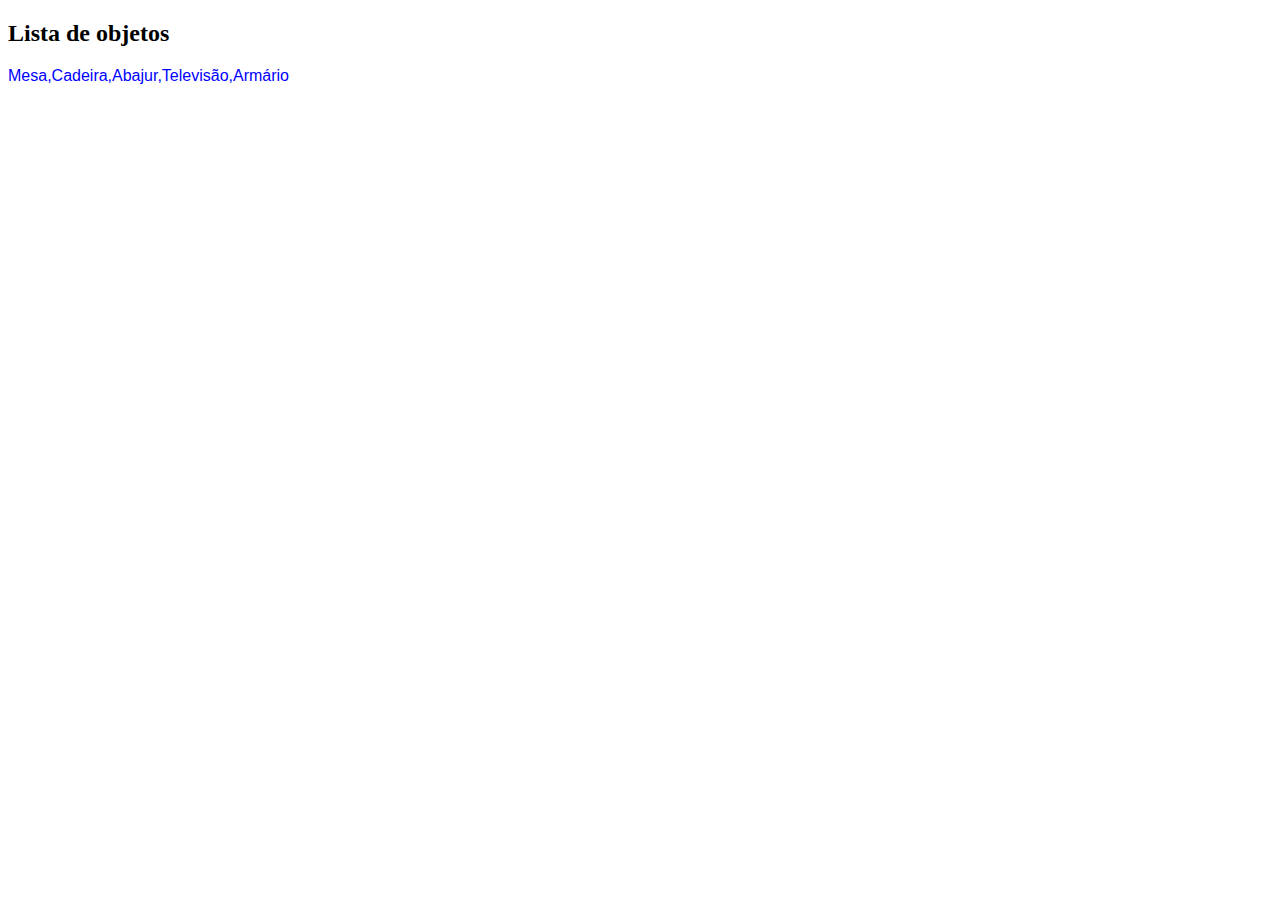
<file: ExercicioAvaliativo02/Questão03/index.html>
<!DOCTYPE html>
<html lang="en">
<head>
    <meta charset="UTF-8">
    <meta name="viewport" content="width=device-width, initial-scale=1.0">
    <title>Document</title>
    <link rel="stylesheet" href="index.css">
</head> 
<body>
    <h2> Lista de objetos</h2>
    <p id="objetos" class="objetos"></p>
    <script src = "index.js"></script>    
</body>
</html>
</file>
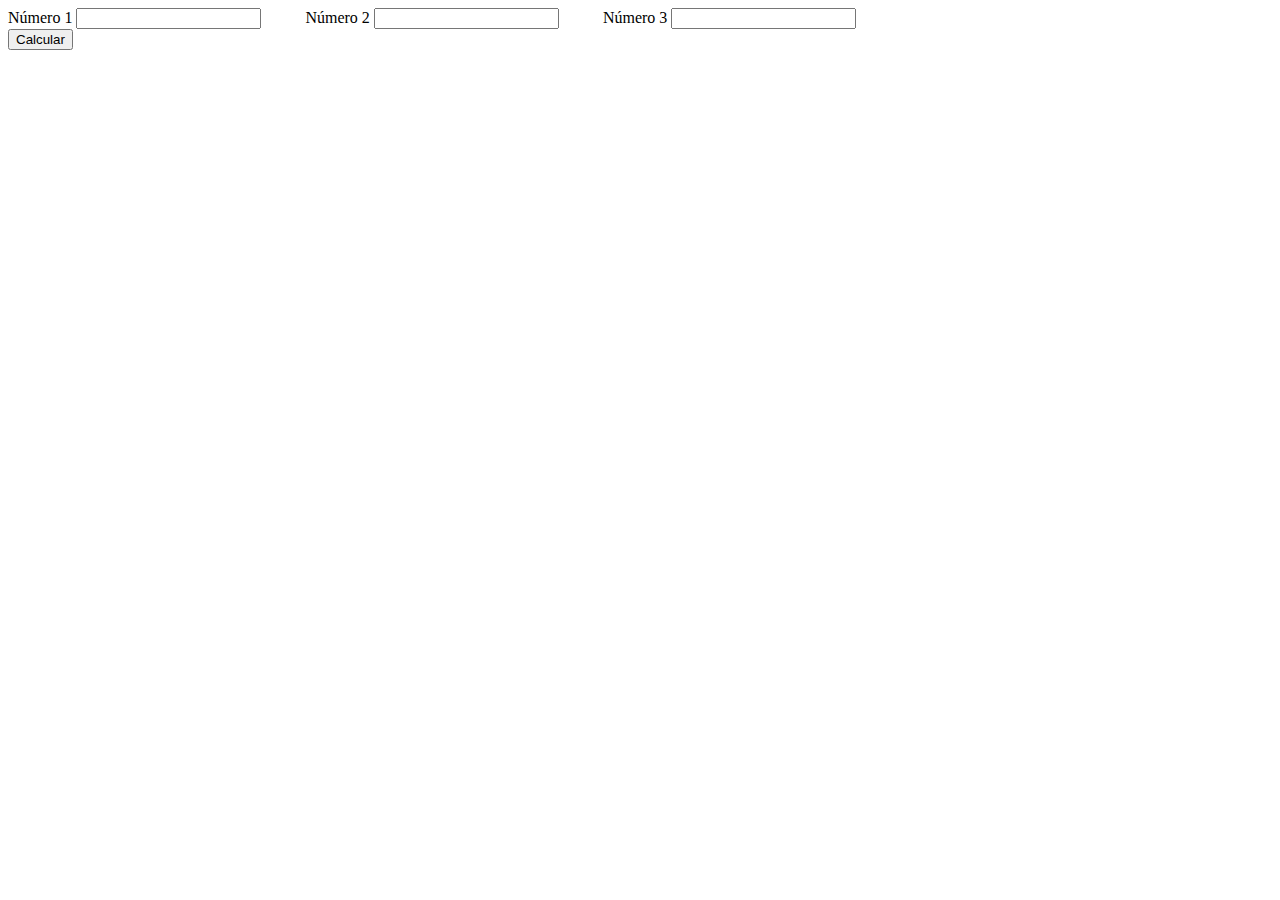
<file: ExercicioAvaliativo02/Questão05/index.html>
<!DOCTYPE html>
<html lang="en">
<head>
    <meta charset="UTF-8">
    <meta name="viewport" content="width=device-width, initial-scale=1.0">
    <title>Document</title>
    <link rel="stylesheet" href="index.css">
</head>
<body>
    <main>    
        <label for="numero1">Número 1</label>
        <input type="text" name="numero1" class="numeros" id="numero1">
        <label for="numero2">Número 2</label>
        <input type="text" name="numero2" class="numeros" id="numero2">
        <label for="numero3">Número 3</label>
        <input type="text" name="numero3" class="numeros" id="numero3">
    </main>
    <input type='submit' value='Calcular' onclick="calcular()">

    <script src="index.js"></script>
</body>
</html>
</file>
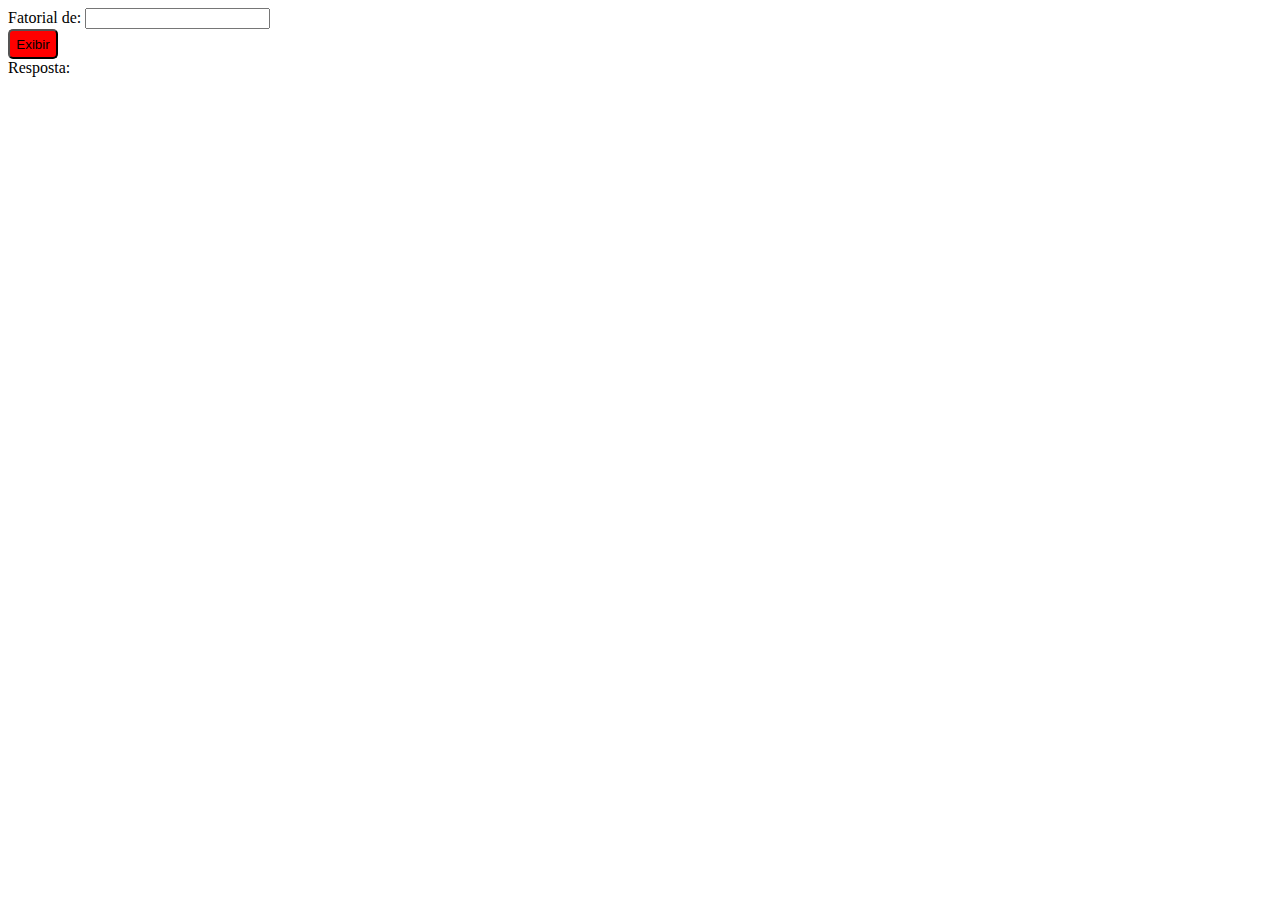
<file: ExercicioAvaliativo02/Questão06/index.html>
<!DOCTYPE html>
<html lang="en">
<head>
    <meta charset="UTF-8">
    <meta name="viewport" content="width=device-width, initial-scale=1.0">
    <title>Document</title>
    <link rel="stylesheet" href="index.css">
</head>
<body>
    Fatorial de: <input id="numero" type="text"> <br/>
    <button onclick="fatorial()" class="botao">Exibir</button><br/>
    Resposta: <div id='resposta'></div>
    
    <script src="index.js"></script>
</body>
</html>
</file>
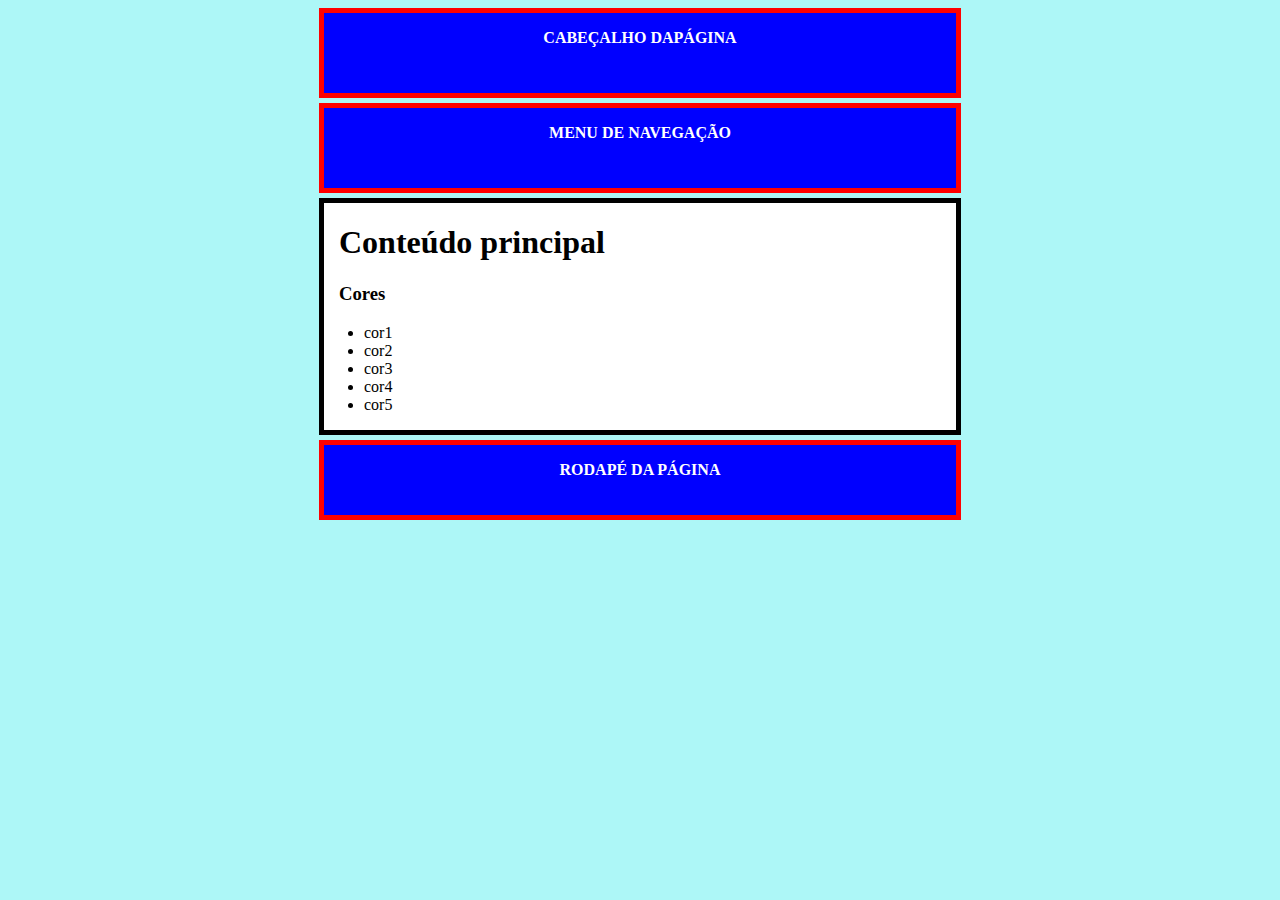
<file: ExercicioAvaliativo01/home.html>
<!DOCTYPE html>
<html lang="en">
    <head>
        <meta charset="UTF-8">
        <meta name="viewport" content="width=device-width, initial-scale=1.0">
        <title>Document</title>
        <link rel="stylesheet" href="home.css">
    </head>

    <body>
        
        <header class="cabecalho">
            <p id="textoCabecalho"><strong>CABEÇALHO DAPÁGINA</strong></p>
        </header>
        
        <nav class="menu">
            <p id="textoMenu"><strong>MENU DE NAVEGAÇÃO</strong></p>
        </nav>
        
        <main class="conteudo">
            <h1 id="texto"><strong>Conteúdo principal</strong></h1>
            <h3 id="texto">Cores</h3>
            <ul>
                <li>cor1</li>
                <li>cor2</li>
                <li>cor3</li>
                <li>cor4</li>
                <li>cor5</li>
            </ul>
        </main>

        <footer class="rodape">
            <p id="textoRodape"><strong>RODAPÉ DA PÁGINA</strong></p>
        </footer>
        
    </body>
</html>
</file>
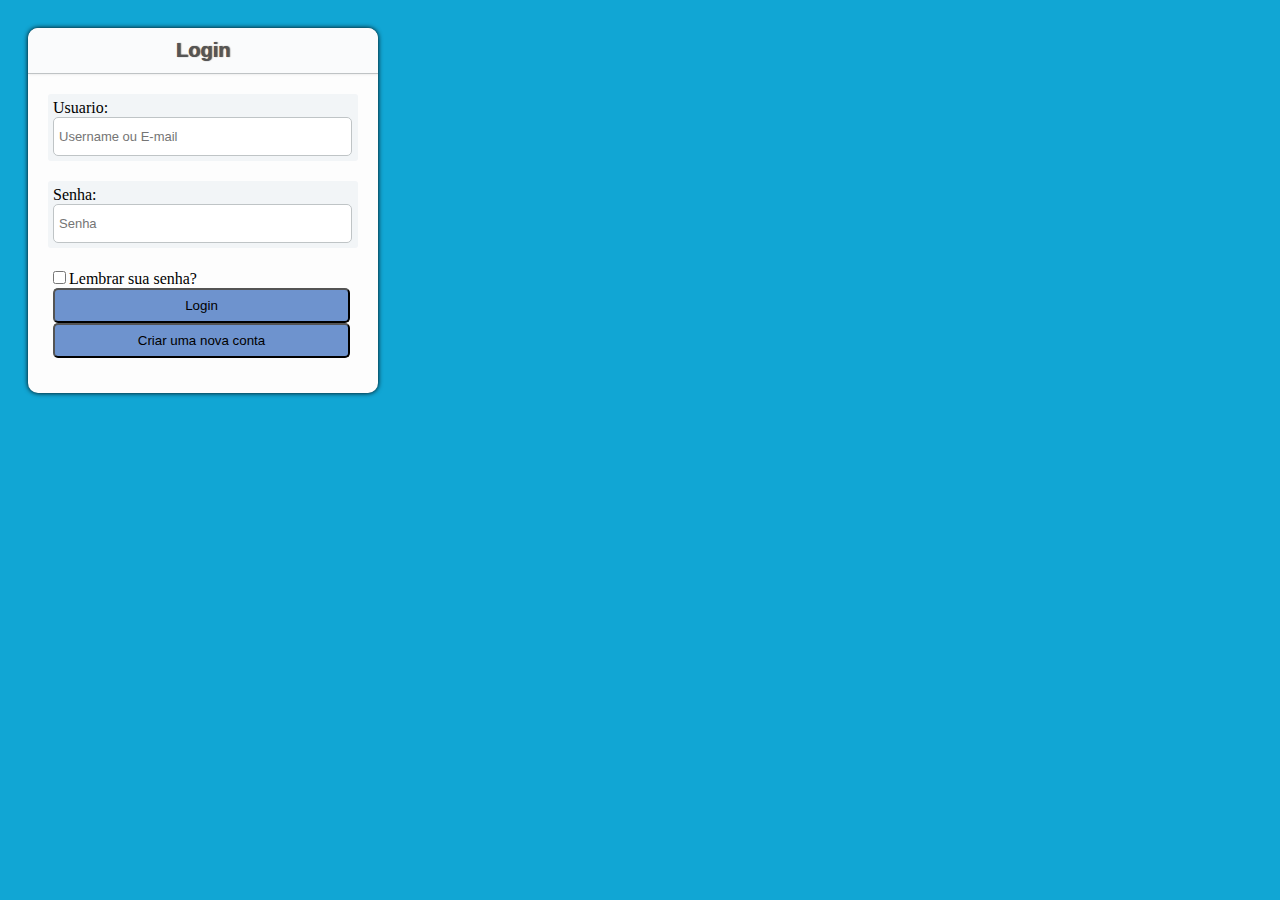
<file: Trabalho01 - Parte 2/TelaLogin.html>
<!DOCTYPE html>
<html lang="pt-BR">

<head>
    <meta charset="UTF-8">
    <meta name="viewport" content="width=device-width, initial-scale=1.0">
    <meta http-equiv="X-UA-Compatible" content="ie=edge">
    <title>Login</title>
    <link rel="stylesheet" href="TelaLogin.css">
</head>

<body>
    <section class="login">
    
        <div class="box_interno">
    
            <header  class="titulo_login">Login</header>

            <main>
                <article class="usuario_senha"> 
                    Usuario: <input type="text" id="usuario" placeholder="Username ou E-mail">
                    <span  class="mensagemErro erroUsuario"></span>
                </article>
                
                <article class="usuario_senha"> 
                    Senha: <input type="password" id="senha" placeholder="Senha">
                    <span  class="mensagemErro erroSenha"></span>
                </article>
                
                <input type="checkbox" class="lembrarsenha">Lembrar sua senha?

                <article class="botoes">
                    <input type="button" id="botao" value="Login" onclick="logar()">
                    <input type="button" id="botao" value="Criar uma nova conta" onclick="redirecionar()">
                </article>

            </main>

        </div>
    
    </section>

    <script src="TelaLogin.js"></script>
</body>

</html>
</file>
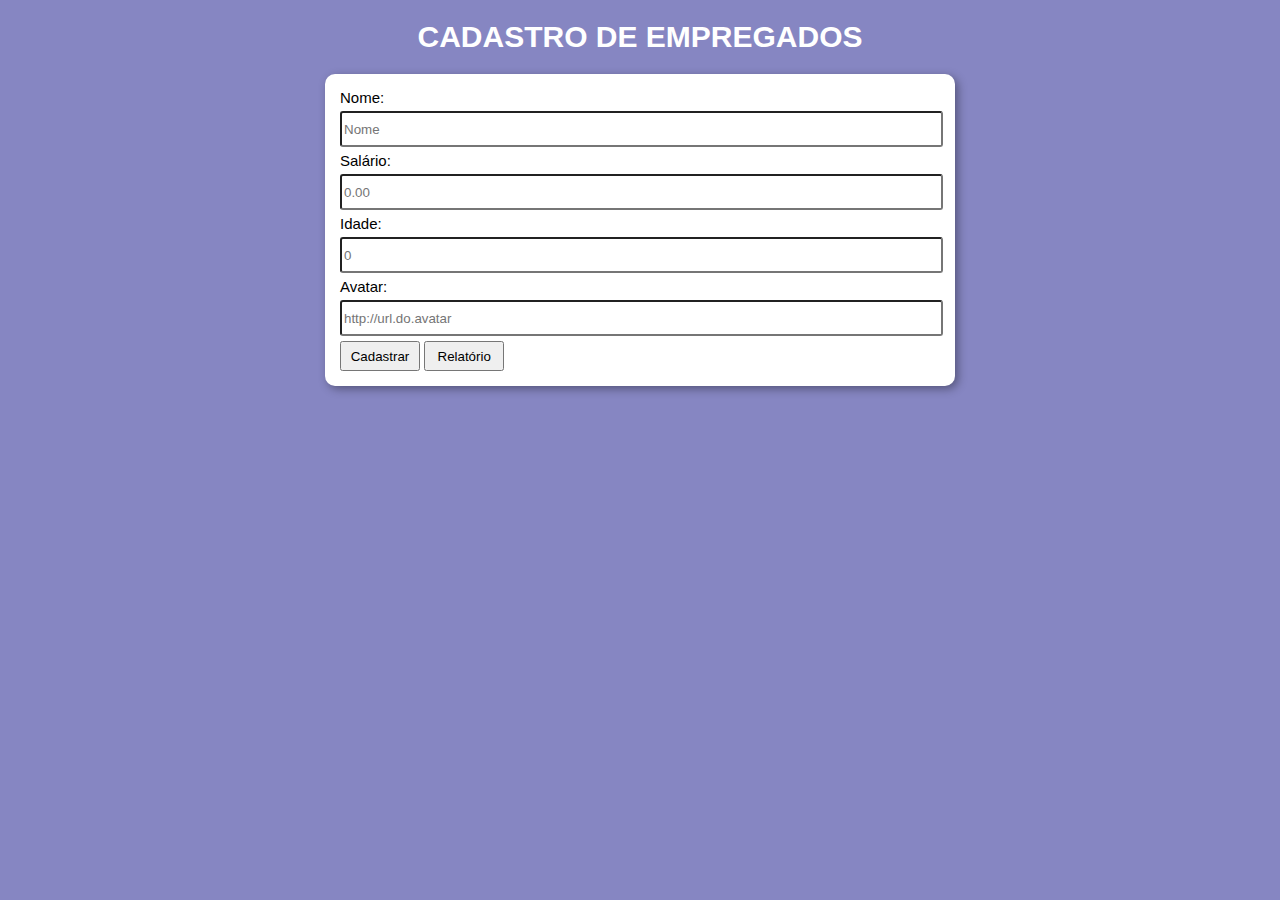
<file: Trabalho02 - Parte 1/Cadastro.html>
<!DOCTYPE html>
<html lang="pt-BR">

<head>
    <meta charset="UTF-8">
    <meta name="viewport" content="width=device-width, initial-scale=1.0">
    <meta http-equiv="X-UA-Compatible" content="ie=edge">
    <title>Cadastro Produtos</title>
    <link rel="stylesheet" href="Cadastro.css">
</head>

<body>
    
    <header>
        <h1>CADASTRO DE EMPREGADOS</h1>
    </header>
 
    <section>   
        <form action="gravar.php" method="POST" id="Form_CadastroProduto">
            
            <div>
                Nome:   <input type="text"   class="Itens"  id="nome"   placeholder="Nome"  >
                <span  class="mensagemErro erroNome"></span>
            </div>
            
            <div>
                Salário:     <input type="number" class="Itens"  id="ID"     placeholder="0.00"    >
                <span  class="mensagemErro erroID"></span>
            </div>
            
            <div>
                Idade:    <input type="number" class="Itens"  id="SKU"    placeholder="0"   >
                <span  class="mensagemErro erroSKU"></span>
            </div>
                        
            <div>
                Avatar:  <input type="text"   class="Itens"  id="marca"  placeholder="http://url.do.avatar" >
                <span  class="mensagemErro erroMarca"></span>
            </div>
                        
            <div class="botao">
                <input type="button" value="Cadastrar" onclick="cadastrar()">
                <input type="button" value="Relatório" onclick="redirecionar()">
            </div>
        </form>
    </section>

    <script src="Cadastro.js"></script>

</body>

</html>
</file>
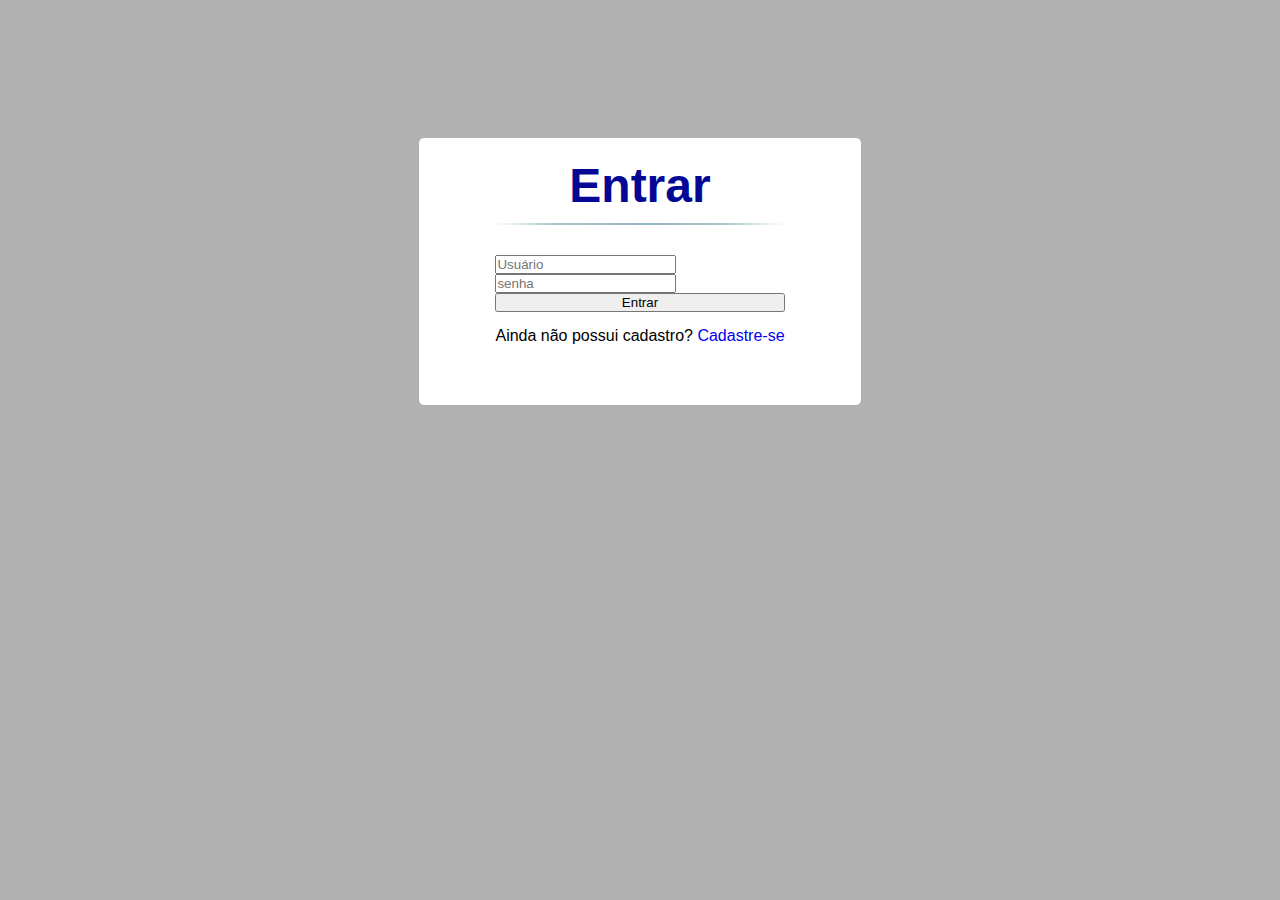
<file: Trabalho03 e Trabalho02 - Parte 2/Web/telaLogin.html>
﻿<!DOCTYPE html>
<html lang="pt">
<head>
    <meta charset="UTF-8">
    <meta name="viewport" content="width=device-width, initial-scale=1.0">
    <title>Tela Login</title>
    <link rel="stylesheet" href="https://stackpath.bootstrapcdn.com/bootstrap/4.5.0/css/bootstrap.min.css" integrity="sha384-9aIt2nRpC12Uk9gS9baDl411NQApFmC26EwAOH8WgZl5MYYxFfc+NcPb1dKGj7Sk" crossorigin="anonymous">    
    <link rel="stylesheet" href="css/telaLogin.css">
    <script src="https://code.jquery.com/jquery-3.5.1.slim.min.js" integrity="sha384-DfXdz2htPH0lsSSs5nCTpuj/zy4C+OGpamoFVy38MVBnE+IbbVYUew+OrCXaRkfj" crossorigin="anonymous"></script>
    <script src="https://cdn.jsdelivr.net/npm/popper.js@1.16.0/dist/umd/popper.min.js" integrity="sha384-Q6E9RHvbIyZFJoft+2mJbHaEWldlvI9IOYy5n3zV9zzTtmI3UksdQRVvoxMfooAo" crossorigin="anonymous"></script>
    <script src="https://stackpath.bootstrapcdn.com/bootstrap/4.5.0/js/bootstrap.min.js" integrity="sha384-OgVRvuATP1z7JjHLkuOU7Xw704+h835Lr+6QL9UvYjZE3Ipu6Tp75j7Bh/kR0JKI" crossorigin="anonymous"></script>
    <script src="js/telaLogin.js"></script>
</head>
<body class="corpo">
    <div id="login">        
        <h1>Entrar</h1>
        <form class="campos">
            <div class="form-group">
                <input type="text" class="form-control" id="usuario" placeholder="Usuário" required="required">
            </div>
            <div class="form-group">            
                <input type="password" class="form-control" id="senha" required="required" placeholder="senha">
            </div>
            <button type="button" class="btn btn-outline-primary" onclick="validacaoLogin()">Entrar</button>            
        </form>
        <label for="cadastro" class="cadastro">Ainda não possui cadastro?</label>
        <a href="novoUsuario/" id="cadastro" > Cadastre-se </a>    
    </div>
</body>
</html>
</file>
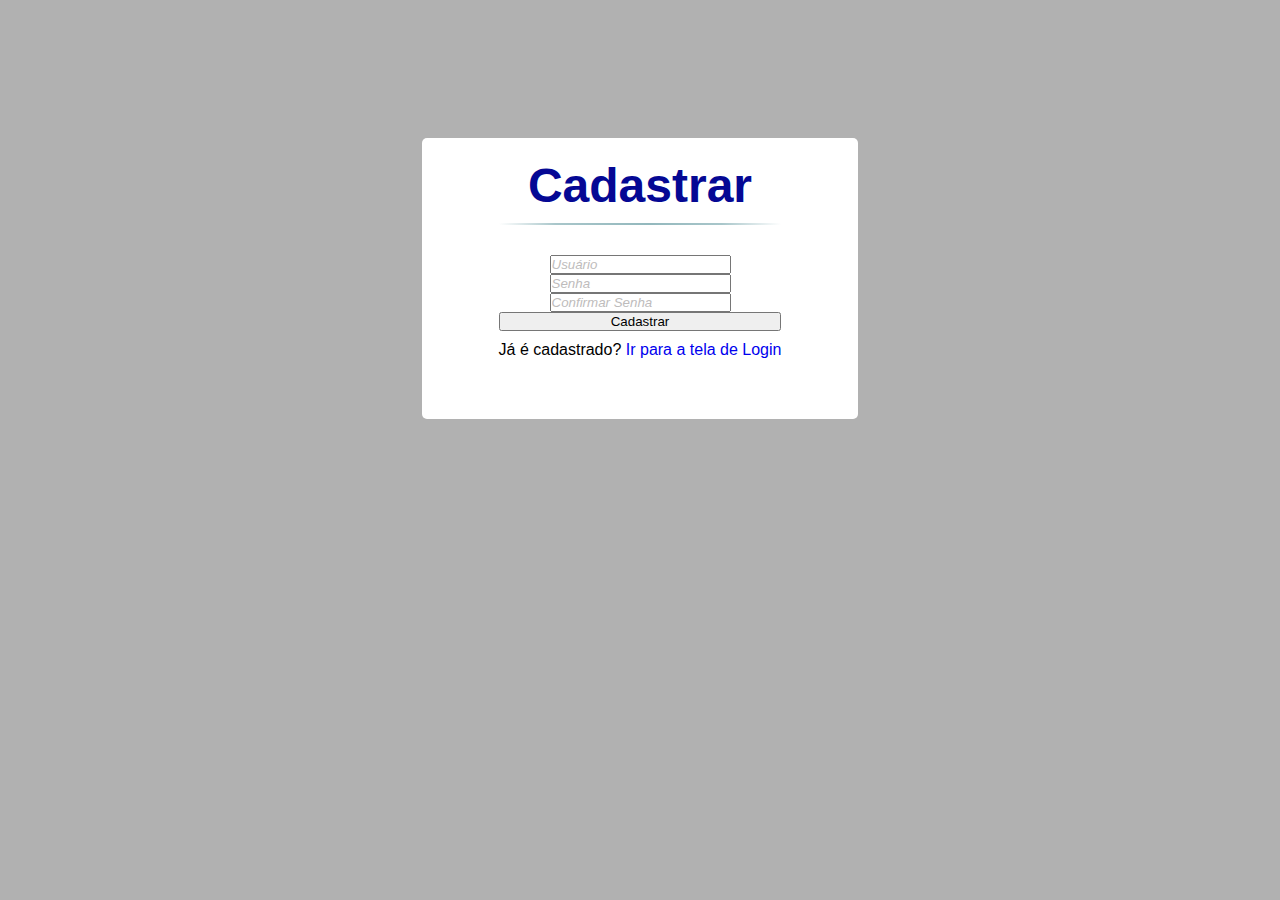
<file: Trabalho03 e Trabalho02 - Parte 2/Web/novoUsuario/telaCadastro.html>
﻿<!DOCTYPE html>
<html lang="pt">
<head>
    <meta charset="UTF-8">
    <meta name="viewport" content="width=device-width, initial-scale=1.0">
    <title>Novo Usuário</title> 
    <link rel="stylesheet" href="https://stackpath.bootstrapcdn.com/bootstrap/4.5.0/css/bootstrap.min.css" integrity="sha384-9aIt2nRpC12Uk9gS9baDl411NQApFmC26EwAOH8WgZl5MYYxFfc+NcPb1dKGj7Sk" crossorigin="anonymous">
    <link rel="stylesheet" href="css/telaCadastro.css">
    <script src="https://code.jquery.com/jquery-3.5.1.slim.min.js" integrity="sha384-DfXdz2htPH0lsSSs5nCTpuj/zy4C+OGpamoFVy38MVBnE+IbbVYUew+OrCXaRkfj" crossorigin="anonymous"></script>
    <script src="https://cdn.jsdelivr.net/npm/popper.js@1.16.0/dist/umd/popper.min.js" integrity="sha384-Q6E9RHvbIyZFJoft+2mJbHaEWldlvI9IOYy5n3zV9zzTtmI3UksdQRVvoxMfooAo" crossorigin="anonymous"></script>
    <script src="https://stackpath.bootstrapcdn.com/bootstrap/4.5.0/js/bootstrap.min.js" integrity="sha384-OgVRvuATP1z7JjHLkuOU7Xw704+h835Lr+6QL9UvYjZE3Ipu6Tp75j7Bh/kR0JKI" crossorigin="anonymous"></script>
    <script src="js/telaCadastro.js"></script>
</head>
<body class="corpo">
    <div id="cadastro">        
        <h1>Cadastrar</h1>
        <form>
            <div class="form-group">                
                <input type="email" class="form-control" id="usuario" required="required" placeholder="Usuário">
            </div>
            <div class="form-group">                  
                <input type="password" class="form-control" id="senha" placeholder="Senha" required="required" >
            </div>
            <div class="form-group">                  
                <input type="password" class="form-control" id="confirmaSenha" placeholder="Confirmar Senha" required="required" >
                </div>
            <button type="button" class="btn btn-outline-primary" onclick="cadastro()">Cadastrar</button>
        </form>
        <label for="voltarLogin" class="cadastro">Já é cadastrado?</label>
        <a href="../" id="voltarLogin"> Ir para a tela de Login </a>
    </div>
</body>
</html>
</file>
<file: ExercicioAvaliativo02/Questão03/index.css>
.objetos {
    font-family: Arial, Helvetica, sans-serif;
    color: blue;
    font-size: 16px;
}
</file>
<file: ExercicioAvaliativo02/Questão05/index.css>
.numeros{
    margin-right: 40px;
}
</file>
<file: ExercicioAvaliativo02/Questão06/index.css>
.numeros{
    margin-right: 40px;
}

.botao{
    top:20px;
    left:50px;
    margin:0px;
    padding:0px;
    width: 50px;
    height: 30px;
    border-radius: 5px;
    background-color: red;
}
</file>
<file: ExercicioAvaliativo01/home.css>
html{
    background-color: rgb(173, 247, 247);
}

.cabecalho{
    display: table;
    text-align: center;
    color: white;
    margin: auto;
    background-color: blue;
    width: 50%;
    height: 80px;
    vertical-align: middle;
    border: 5px solid red;
    margin-bottom: 5px;
}

.menu{
    display: table;
    text-align: center;
    color: white;
    margin: auto;
    background-color: blue;
    width: 50%;
    height: 80px;
    vertical-align: middle;
    border: 5px solid red;
    margin-bottom: 5px;
}

.conteudo{
    display: table;
    margin: auto;
    background-color: white;
    width: 50%;
    height: 90px;
    vertical-align: middle;
    border: 5px solid black;
    margin-bottom: 5px;
}

#texto{
    margin-left: 15px;
}

.rodape{
    display: table;
    text-align: center;
    color: white;
    margin: auto;
    background-color: blue;
    width: 50%;
    height: 70px;
    vertical-align: middle;
    border: 5px solid red;
    margin-bottom: 5px; 
}
</file>
<file: Trabalho01 - Parte 2/TelaLogin.css>
body{
    background-color: #11a6d4;
    height: 390px;
    width: 390px;
}

/* Borda */
.login{
    background-color: #1992b7;
    height: auto;
    width: auto;
    margin: auto;
    border-radius: 10px;
}

/* tela */
.box_interno{
    background-color: #fdfdfd;
    height: 365px;
    width: 350px;
    position: absolute;
    margin: 20px;
    border-radius: 10px;
    box-shadow: 0px 0px 5px black;
    overflow: hidden;
}

.titulo_login{
    background-color: #fafbfc;
    height: 45px;
    text-align: center;
    font: bold 20px/45px arial;
    border-top-left-radius: 10px;
    border-top-right-radius: 10px;
    border-bottom: 1px solid #bfc3c5;
    box-shadow: 1px 0px 3px #dedede;
    color: #555555;
    text-shadow: 1px 0px 1px;
}

.usuario_senha{
    margin: 20px;
    padding: 5px;
    background-color: #f2f5f7;
    border-radius: 3px;
}

.usuario_senha input{
    width: 290px;
    height: 35px;
    padding-left: 5px;
    font: normal 13px arial;
    color: black;
    border-radius: 5px;
    border: 1px solid #bfc4c6;
    outline: none;
}

.usuario_senha:hover{
    background-color: #e0f1fc;
}

.usuario_senha:hover input{
    border-color: #7dc6dd;
}

.mensagemErro{
    font-size: 13px;
    color: red;
}

.botoes{
    width: 320px;
    margin-left: 25px;
}

label{
    font: 12px normal arial;
}

#botao{
    color: black;
    border-radius: 5px;
    padding: 8px;
    background-color: rgb(110, 147, 206);
    width: 297px;
    text-align: center;
}

.lembrarsenha{
    font: 12px normal arial;
    margin-left: 25px;
}
</file>
<file: Trabalho02 - Parte 1/Cadastro.css>
body{
    background-color: rgb(134, 134, 194); 
    font: normal 15px arial;
}

header{
    color: white;
    text-align: center;
}

section{
    margin: auto;
    padding: 15px;    
    width: 600px;
    background: white;
    border-radius: 10px;
    box-shadow: 3px 3px 10px rgba(0, 0, 0, 0.363)
}

.Itens{
    display: block;
    margin-top: 5px;
    width: 595px;
    height: 30px;
    border-radius: 3px;
    margin-bottom: 5px;
}

.mensagemErro{
    font-size: 13px;
    margin: 0px 0px 5px;
    color: red;
}

.comboBox{   
    display: block;
    margin-top: 5px;
    width: 100px;
    height: 30px;
    border-radius: 3px;
    margin-bottom: 5px;
}


.botao input{
    height: 30px;
    width: 80px;
}
</file>
<file: Trabalho03 e Trabalho02 - Parte 2/Web/css/telaLogin.css>
#login{
  position: relative;
  top: 0px;
  padding: 18px 6% 60px 6%;
  margin: 10px 20px 10px 20px;
  background: rgba(255, 255, 255);
  text-align: center;

  border-radius: 5px;
   
  -webkit-animation-duration: 0.5s;
  -webkit-animation-timing-function: ease;
  -webkit-animation-fill-mode: both;
 
  animation-duration: 0.5s;
  animation-timing-function: ease;
  animation-fill-mode: both;
}  
   
  .content p:first-child{
    margin: 0px;
  }

  h1:after{
    content: ' ';
    display: block;
    width: 100%;
    height: 2px;
    margin-top: 10px;
    background: -webkit-linear-gradient(left, rgba(147,184,189,0) 0%,rgba(147,184,189,0.8) 20%,rgba(147,184,189,1) 53%,rgba(147,184,189,0.8) 79%,rgba(147,184,189,0) 100%); 
    background: linear-gradient(left, rgba(147,184,189,0) 0%,rgba(147,184,189,0.8) 20%,rgba(147,184,189,1) 53%,rgba(147,184,189,0.8) 79%,rgba(147,184,189,0) 100%); 
  }

  .content{
  width: 500px;
  min-height: 560px;    
  margin: 0px auto;
  position: relative;   
}

.corpo{
  justify-content: center; 
  align-items: center; 
  display: flex; 
  flex-direction: column; 
  margin-top: 10%;
}

.cadastro{
  color: black;
}

.campos{
  margin-bottom: 15px; 
  text-align:left;
}

h1{
  font-size: 48px;
  color: #050894;
  padding: 2px 0 10px 0;
  font-family: Arial,sans-serif;
  font-weight: bold;
  text-align: center;
  padding-bottom: 30px;
}

*, *:before, *:after { 
    margin:0;
    padding:0;
    font-family: Arial,sans-serif;
  }
   
  a{
    text-decoration: none;
  }
   
  a.links{
    display: none;
  }    
   
  .content p:first-child{
    margin: 0px;
  }  

  body{
    background-color:  rgba(177, 177, 177);    
    color: white;
  }

  .btn{
    width: 100%;
  }
</file>
<file: Trabalho03 e Trabalho02 - Parte 2/Web/novoUsuario/css/telaCadastro.css>
#cadastro{
  position: relative;
  top: 0px;
  padding: 18px 6% 60px 6%;
  margin: 10px 20px 10px 20px;
  background: rgba(255, 255, 255);
  text-align: center;     

  border-radius: 5px;
   
  -webkit-animation-duration: 0.5s;
  -webkit-animation-timing-function: ease;
  -webkit-animation-fill-mode: both;
 
  animation-duration: 0.5s;
  animation-timing-function: ease;
  animation-fill-mode: both;
}

::-webkit-input-placeholder  {
    color: #bebcbc; 
    font-style: italic;
  }
   
  input:-moz-placeholder,
  textarea:-moz-placeholder{
    color: #bebcbc;
    font-style: italic;
  }

  p{
    margin-bottom:15px;
  }
   
  .content p:first-child{
    margin: 0px;
  }

  .corpo{
    justify-content: center; 
    align-items: center; 
    display: flex; 
    flex-direction: column; 
    margin-top: 10%;
  }

  h1:after{
    content: ' ';
    display: block;
    width: 100%;
    height: 2px;
    margin-top: 10px;
    background: -webkit-linear-gradient(left, rgba(147,184,189,0) 0%,rgba(147,184,189,0.8) 20%,rgba(147,184,189,1) 53%,rgba(147,184,189,0.8) 79%,rgba(147,184,189,0) 100%); 
    background: linear-gradient(left, rgba(147,184,189,0) 0%,rgba(147,184,189,0.8) 20%,rgba(147,184,189,1) 53%,rgba(147,184,189,0.8) 79%,rgba(147,184,189,0) 100%); 
  }

  .content{
  width: 500px;
  min-height: 560px;    
  margin: 0px auto;
  position: relative;   
}

.cadastro{
  color: black;
}

h1{
  font-size: 48px;
  color: #050894;
  padding: 2px 0 10px 0;
  font-family: Arial,sans-serif;
  font-weight: bold;
  text-align: center;
  padding-bottom: 30px;
}

*, *:before, *:after { 
    margin:0;
    padding:0;
    font-family: Arial,sans-serif;
  }
   
  a{
    text-decoration: none;
  }
   
  a.links{
    display: none;
  }

  p{
    margin-bottom:15px;
  }
   
  .content p:first-child{
    margin: 0px;
  }     

  body{
    background-color:  rgba(177, 177, 177); 
    color: white;
  }  

  .btn{
    width: 100%;
  }

  form{
    margin-bottom: 10px;
  }
</file>
